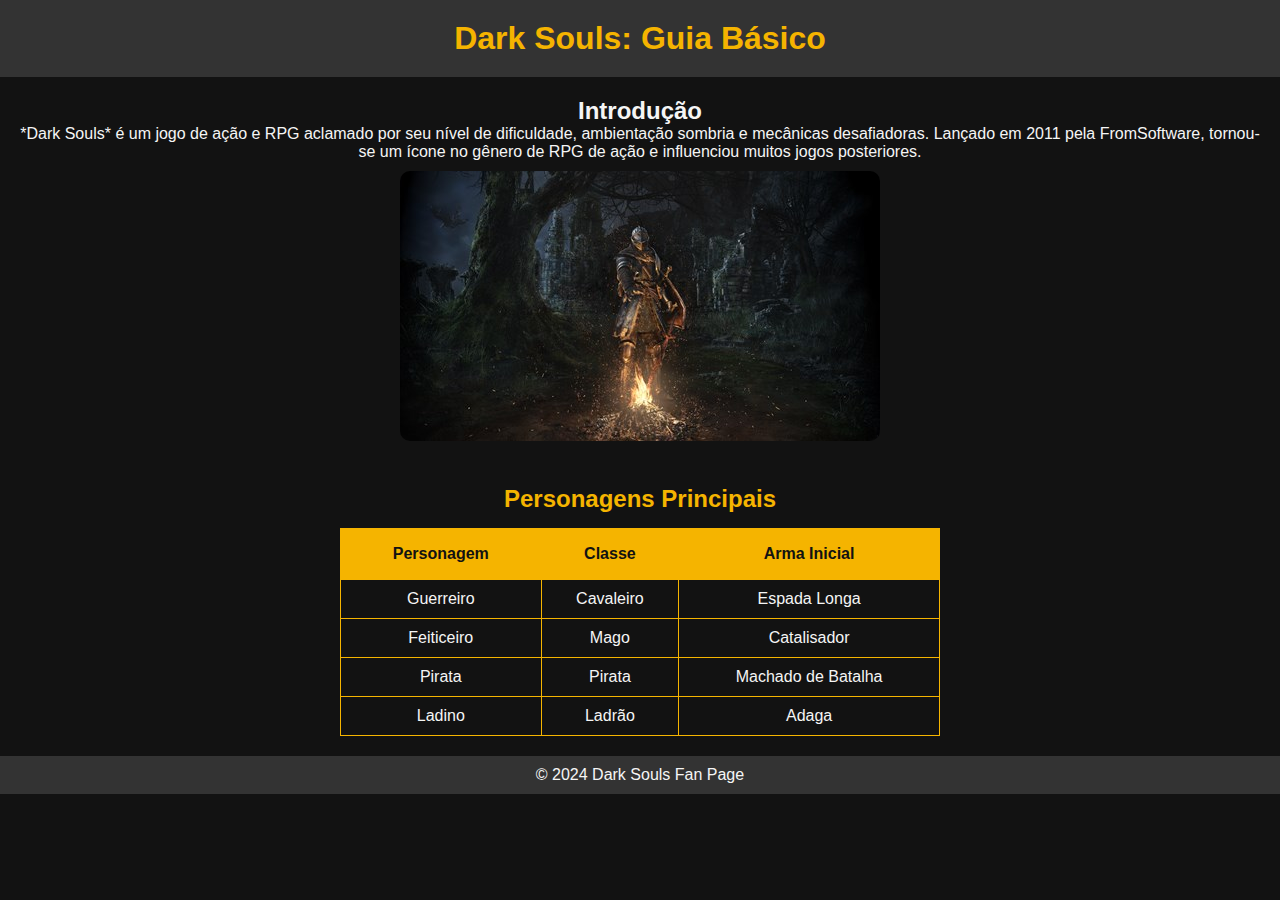
<file: aula-30-10/index.html>
<!DOCTYPE html>
<html lang="pt-br">
<head>
    <meta charset="UTF-8">
    <meta name="viewport" content="width=device-width, initial-scale=1.0">
    <title>Dark Souls - Guia Básico</title>
    <link rel="stylesheet" href="styles.css">
</head>
<body>
    <header>
        <h1>Dark Souls: Guia Básico</h1>
    </header>

    <section class="introduction">
        <h2>Introdução</h2>
        <p>*Dark Souls* é um jogo de ação e RPG aclamado por seu nível de dificuldade, ambientação sombria e mecânicas desafiadoras. Lançado em 2011 pela FromSoftware, tornou-se um ícone no gênero de RPG de ação e influenciou muitos jogos posteriores.</p>
        <img src="dark-souls-img.jpg" alt="Imagem de Dark Souls">
    </section>

    <section class="character-table">
        <h2>Personagens Principais</h2>
        <table>
            <tr>
                <th>Personagem</th>
                <th>Classe</th>
                <th>Arma Inicial</th>
            </tr>
            <tr>
                <td>Guerreiro</td>
                <td>Cavaleiro</td>
                <td>Espada Longa</td>
            </tr>
            <tr>
                <td>Feiticeiro</td>
                <td>Mago</td>
                <td>Catalisador</td>
            </tr>
            <tr>
                <td>Pirata</td>
                <td>Pirata</td>
                <td>Machado de Batalha</td>
            </tr>
            <tr>
                <td>Ladino</td>
                <td>Ladrão</td>
                <td>Adaga</td>
            </tr>
        </table>
    </section>

    <footer>
        <p>&copy; 2024 Dark Souls Fan Page</p>
    </footer>
</body>
</html>
</file>
<file: aula-30-10/styles.css>
* {
    margin: 0;
    padding: 0;
    box-sizing: border-box;
}

body {
    font-family: Arial, sans-serif;
    background-color: #121212;
    color: #f5f5f5;
}

header {
    background-color: #333;
    padding: 20px;
    text-align: center;
}

header h1 {
    color: #f5b400;
}

.introduction {
    padding: 20px;
    text-align: center;
}

.introduction img {
    max-width: 80%;
    margin-top: 10px;
    border-radius: 10px;
}

.character-table {
    padding: 20px;
    text-align: center;
}

.character-table h2 {
    color: #f5b400;
    margin-bottom: 15px;
}

table {
    width: 100%;
    max-width: 600px;
    margin: 0 auto;
    border-collapse: collapse;
    color: #333;
}

table, th, td {
    border: 1px solid #f5b400;
}

th, td {
    padding: 10px;
    text-align: center;
    color: #f5f5f5;
}

th {
    background-color: #f5b400;
    color: #121212;
    padding: 16px;
    
}

footer {
    text-align: center;
    padding: 10px;
    background-color: #333;
    color: #f5f5f5;
}
</file>
